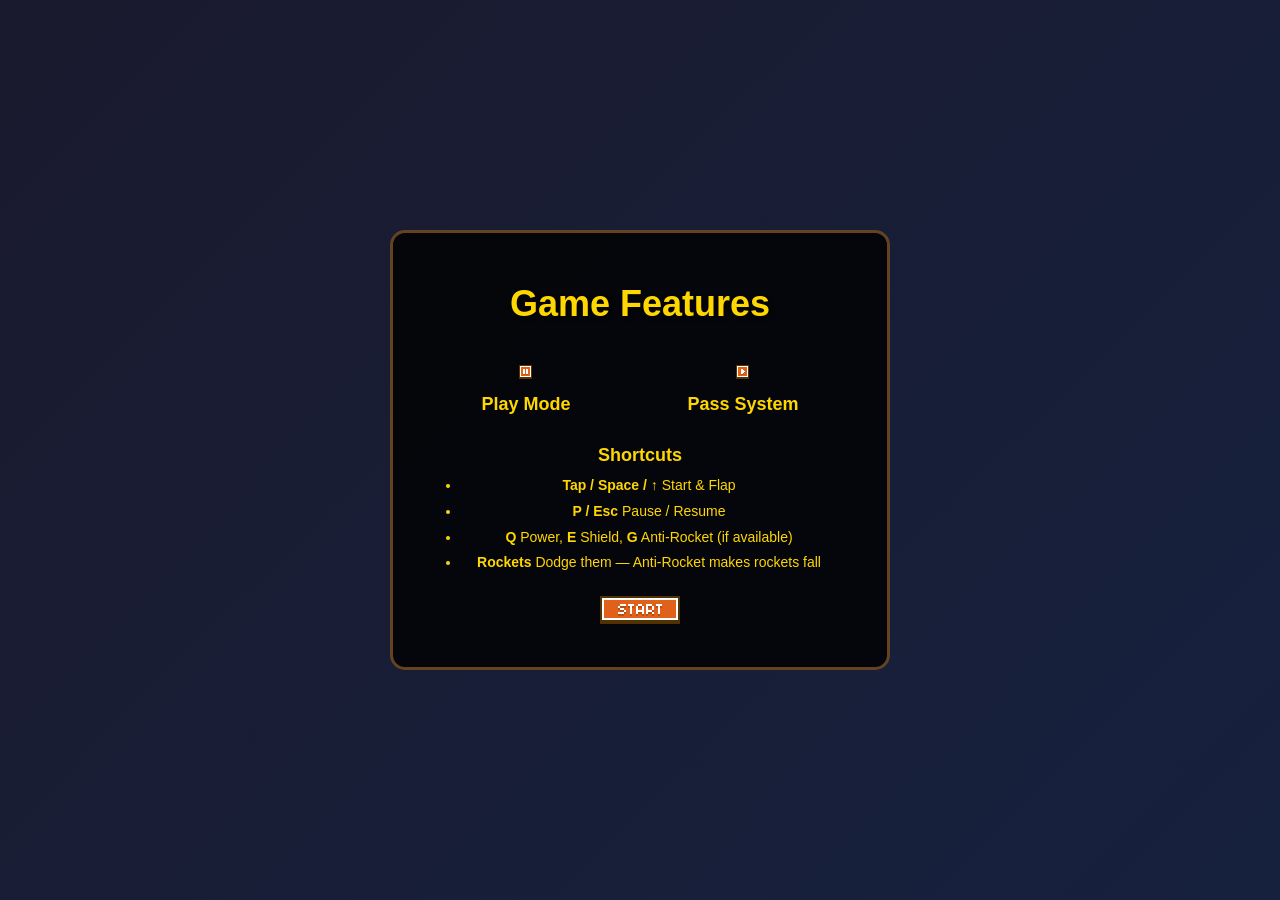
<file: features.html>
<!DOCTYPE html>
<html lang="en">
<head>
    <meta charset="UTF-8">
    <meta name="viewport" content="width=device-width, initial-scale=1.0, maximum-scale=1.0, user-scalable=no, viewport-fit=cover">
    <meta http-equiv="Cache-Control" content="no-cache, no-store, must-revalidate">
    <meta http-equiv="Pragma" content="no-cache">
    <meta http-equiv="Expires" content="0">
    <title>Flappy Bird - Features</title>
    <link rel="icon" href="assets/favicon.ico" type="image/x-icon">
    <link rel="stylesheet" href="css/style.css?v=3.0">
    <link rel="stylesheet" href="css/features.css?v=3.0">
</head>
<body>
    <div class="features-container">
        <h1 class="features-title">Game Features</h1>

        <div class="feature-grid">
            <div class="feature-item">
                <div class="play-button-sprite"></div>
                <p>Play Mode</p>
            </div>

            <div class="feature-item">
                <div class="pass-sprite"></div>
                <p>Pass System</p>
            </div>
        </div>

        <div class="features-notes">
            <h2 class="features-subtitle">Shortcuts</h2>
            <ul class="shortcut-list">
                <li><span class="k">Tap / Space / ↑</span> Start &amp; Flap</li>
                <li><span class="k">P / Esc</span> Pause / Resume</li>
                <li><span class="k">Q</span> Power, <span class="k">E</span> Shield, <span class="k">G</span> Anti-Rocket (if available)</li>
                <li><span class="k">Rockets</span> Dodge them — Anti-Rocket makes rockets fall</li>
            </ul>
        </div>

        <div class="back-button-sprite" id="backBtn" role="button" tabindex="0" aria-label="Back"></div>
    </div>

    <script src="js/features.js?v=2.0"></script>
</body>
</html>
</file>
<file: css/style.css>
* {
    margin: 0;
    padding: 0;
    box-sizing: border-box;
}

html, body {
    width: 100%;
    height: 100%;
    margin: 0;
    padding: 0;
    overflow: hidden;
}

body {
    display: flex;
    justify-content: center;
    align-items: center;
    background: #000;
    font-family: 'Segoe UI', Tahoma, Geneva, Verdana, sans-serif;
    touch-action: manipulation;
    -webkit-tap-highlight-color: transparent;
    user-select: none;
    -webkit-user-select: none;
}

.game-container,
#gameCanvas {
    touch-action: none;
    -webkit-touch-callout: none;
}

.game-container {
    position: relative;
    width: 400px;
    height: 600px;
    border-radius: 0;
    overflow: hidden;
    box-shadow: none;
}

#gameCanvas {
    display: block;
    width: 100%;
    height: 100%;
    background: linear-gradient(180deg, #4ec0ca 0%, #70c5ce 100%);
    image-rendering: pixelated;
    image-rendering: crisp-edges;
    -webkit-image-rendering: pixelated;
    -moz-image-rendering: crisp-edges;
}

[class*="sprite"],
.power-btn,
.shield-btn {
    image-rendering: pixelated;
    image-rendering: crisp-edges;
    -webkit-image-rendering: pixelated;
    -moz-image-rendering: crisp-edges;
}

.screen {
    position: absolute;
    top: 0;
    left: 0;
    width: 100%;
    height: 100%;
    display: flex;
    flex-direction: column;
    justify-content: center;
    align-items: center;
    color: white;
    text-align: center;
}

#startScreen {
    background: transparent;
    justify-content: flex-start;
    padding-top: 100px;
    gap: 0;
}

#getReadyScreen {
    background: transparent;
    justify-content: flex-start;
    padding-top: 100px;
    pointer-events: none;
}

.get-ready-sprite {
    background: url('../assets/images/flappybirdassets.png') no-repeat -146px -221px;
    width: 87px;
    height: 22px;
    transform: scale(2.6);
    image-rendering: pixelated;
    image-rendering: crisp-edges;
    -webkit-image-rendering: pixelated;
    -moz-image-rendering: crisp-edges;
    margin-top: 20px;
    margin-bottom: 140px;
}
.game-over-sprite{
    background:url('../assets/images/flappybirdassets.png') no-repeat -146px -199px;
    width:94px;
    height:19px;
    transform:scale(2.8);
    image-rendering:pixelated;
    image-rendering:crisp-edges;
    -webkit-image-rendering:pixelated;
    -moz-image-rendering:crisp-edges;
    margin-top:40px;
    margin-bottom:80px;
}

.tap-hint-sprite {
    background: url('../assets/images/flappybirdassets.png') no-repeat -172px -122px;
    width: 39px;
    height: 49px;
    transform: scale(2);
    image-rendering: pixelated;
    image-rendering: crisp-edges;
    -webkit-image-rendering: pixelated;
    -moz-image-rendering: crisp-edges;
    margin-top: 125px;
    margin-left: 30px;
}

.features-link{
    position:absolute;
    bottom:20px;
    left:50%;
    transform:translate(-50%);
    color:£FFD700;
    text-decoration:none;
    font-size:16px;
    font-weight:bold;
    padding:8px 16px;
    border:2px solid #FFD700;
    border-radius:5px;
    transition:all 0.3;
    z-index:100;
    background:#FFD700;
    color:#1a1a2e
}

@media (hover:hover) and (pointer:fine){
    .features-link:hover{
        transform:translate(-50%) scale(1.05);
    }
}
.flappy-bird-title-sprite {
    background: url('../assets/images/flappybirdassets.png') no-repeat -146px -173px;
    width: 96px;
    height: 22px;
    transform: scale(2.8);
    image-rendering: pixelated;
    image-rendering: crisp-edges;
    -webkit-image-rendering: pixelated;
    -moz-image-rendering: crisp-edges;
    margin-bottom: 20px;
}


.hidden {
    display: none !important;
}



.start-sprite-button {
    background: url('../assets/images/flappybirdassets.png') no-repeat -242px -213px;
    width: 40px;
    height: 14px;
    cursor: pointer;
    transition: transform 0.2s;
    transform: scale(2.7);
    margin-top: 180px;
    image-rendering: pixelated;
    image-rendering: crisp-edges;
    border: none;
    padding: 0;
    background-color: transparent;
}

.start-sprite-button:hover {
    transform: scale(2.9);
}

.shop-sprite-button {
    background: url('../assets/images/flappybirdassets(1).png') no-repeat -345px -150px;
    width: 40px;
    height: 14px;
    cursor: pointer;
    transition: transform 0.2s;
    transform: scale(2.7);
    margin-top: 45px;
    image-rendering: pixelated;
    image-rendering: crisp-edges;
    border: none;
    padding: 0;
    background-color: transparent;
}

.shop-sprite-button:hover {
    transform: scale(2.9);
}


.sprite-button {
    cursor: pointer;
    display: block;
    margin: 10px auto;
    transition: transform 0.1s;
}

.sprite-button:hover {
    transform: scale(1.1);
}

.sprite-button:active {
    transform: scale(0.95);
}


.num-0 {
    background: url('../assets/images/flappybirdassets.png') no-repeat -288px -100px;
    width: 7px;
    height: 10px;
    display: inline-block;
    image-rendering: pixelated;
    image-rendering: crisp-edges;
}

.num-1 {
    background: url('../assets/images/flappybirdassets.png') no-repeat -291px -118px;
    width: 5px;
    height: 10px;
    display: inline-block;
    image-rendering: pixelated;
    image-rendering: crisp-edges;
}

.num-2 {
    background: url('../assets/images/flappybirdassets.png') no-repeat -289px -134px;
    width: 7px;
    height: 10px;
    display: inline-block;
    image-rendering: pixelated;
    image-rendering: crisp-edges;
}

.num-3 {
    background: url('../assets/images/flappybirdassets.png') no-repeat -289px -150px;
    width: 7px;
    height: 10px;
    display: inline-block;
    image-rendering: pixelated;
    image-rendering: crisp-edges;
}

.num-4 {
    background: url('../assets/images/flappybirdassets.png') no-repeat -287px -173px;
    width: 7px;
    height: 10px;
    display: inline-block;
    image-rendering: pixelated;
    image-rendering: crisp-edges;
}

.num-5 {
    background: url('../assets/images/flappybirdassets.png') no-repeat -287px -185px;
    width: 7px;
    height: 10px;
    display: inline-block;
    image-rendering: pixelated;
    image-rendering: crisp-edges;
}

.num-6 {
    background: url('../assets/images/flappybirdassets.png') no-repeat -165px -245px;
    width: 7px;
    height: 10px;
    display: inline-block;
    image-rendering: pixelated;
    image-rendering: crisp-edges;
}

.num-7 {
    background: url('../assets/images/flappybirdassets.png') no-repeat -175px -245px;
    width: 7px;
    height: 10px;
    display: inline-block;
    image-rendering: pixelated;
    image-rendering: crisp-edges;
}

.num-8 {
    background: url('../assets/images/flappybirdassets.png') no-repeat -185px -245px;
    width: 7px;
    height: 10px;
    display: inline-block;
    image-rendering: pixelated;
    image-rendering: crisp-edges;
}

.num-9 {
    background: url('../assets/images/flappybirdassets.png') no-repeat -195px -245px;
    width: 7px;
    height: 10px;
    display: inline-block;
    image-rendering: pixelated;
    image-rendering: crisp-edges;
}

.sprite-score {
    display: flex;
    justify-content: flex-end;
    align-items: center;
    gap: 1px;
}

.sprite-score .num-digit {
    display: inline-block;
    image-rendering: pixelated;
    image-rendering: crisp-edges;
}

.in-game-score {
    position: absolute;
    top: 30px;
    left: 50%;
    transform: translateX(-50%);
    display: flex;
    justify-content: center;
    align-items: center;
    gap: 4px;
    z-index: 50;
}

.in-game-score .num-digit {
    display: inline-block;
    image-rendering: pixelated;
    image-rendering: crisp-edges;
    transform: scale(4);
    transform-origin: center center;
    margin: 0 10px;
}

.in-game-score.hidden {
    display: none;
}



.hidden {
    display: none !important;
}

.bronze-coin {
    background: url('../assets/images/flappybirdassets.png') no-repeat -302px -137px;
    width: 22px;
    height: 22px;
    display: inline-block;
}

.silver-coin {
    background: url('../assets/images/flappybirdassets.png') no-repeat -266px -229px;
    width: 22px;
    height: 22px;
    display: inline-block;
}

.gold-coin {
    background: url('../assets/images/flappybirdassets.png') no-repeat -242px -229px;
    width: 22px;
    height: 22px;
    display: inline-block;
}

.coin-hidden {
    display: none !important;
}

#shopScreen {
    background: rgba(0, 0, 0, 0.85);
    flex-direction: column;
    justify-content: center;
    align-items: center;
}

.shop-panel {
    background: linear-gradient(180deg, #2c1e0f 0%, #3d2b14 100%);
    border: 3px solid #8B6914;
    border-radius: 16px;
    width: 340px;
    padding: 0;
    position: relative;
    box-shadow:
        0 0 0 2px #5a3e0a,
        0 8px 32px rgba(0,0,0,0.6),
        inset 0 1px 0 rgba(255,215,0,0.15);
    overflow: visible;
}

.shop-header {
    background: linear-gradient(180deg, #4a3520 0%, #3d2b14 100%);
    border-bottom: 2px solid #8B6914;
    border-radius: 13px 13px 0 0;
    padding: 18px 20px 14px;
    display: flex;
    justify-content: space-between;
    align-items: center;
}

.shop-title {
    color: #FFD700;
    font-size: 26px;
    font-weight: bold;
    letter-spacing: 3px;
    text-shadow:
        0 2px 4px rgba(0,0,0,0.8),
        0 0 10px rgba(255,215,0,0.3);
    margin: 0;
}

.shop-coins-display {
    display: flex;
    align-items: center;
    gap: 6px;
    background: rgba(0,0,0,0.4);
    padding: 5px 12px;
    border-radius: 14px;
    border: 1.5px solid #FFD700;
    margin-right: 30px;
}

.shop-coins-display .coin-icon {
    width: 16px;
    height: 16px;
    background: radial-gradient(circle at 35% 35%, #FFE44D, #FFD700 40%, #E5A800);
    border-radius: 50%;
    border: 1.5px solid #B8860B;
    box-shadow: 0 1px 3px rgba(0,0,0,0.4);
}

#shopCoinsAmount {
    color: #FFD700;
    font-size: 16px;
    font-weight: bold;
}

.shop-items-row {
    display: flex;
    justify-content: center;
    gap: 12px;
    padding: 20px 16px 24px;
}

.shop-item-card {
    background: linear-gradient(180deg, #F5EDD6 0%, #E8DFC0 100%);
    border: 2px solid #C4A94D;
    border-radius: 12px;
    padding: 14px 10px 10px;
    display: flex;
    flex-direction: column;
    align-items: center;
    gap: 6px;
    width: 90px;
    cursor: pointer;
    transition: transform 0.15s, box-shadow 0.15s;
    box-shadow: 0 3px 8px rgba(0,0,0,0.3);
    position: relative;
    justify-content: space-between;
}

.shop-item-card:hover {
    transform: translateY(-3px);
    box-shadow: 0 6px 16px rgba(0,0,0,0.4), 0 0 12px rgba(255,215,0,0.2);
}

.shop-item-card:active {
    transform: translateY(1px);
    box-shadow: 0 1px 4px rgba(0,0,0,0.3);
}

.shop-item-icon-wrap {
    width: 50px;
    height: 50px;
    background: radial-gradient(circle, #FFF 0%, #EDE4C8 100%);
    border: 2px solid #C4A94D;
    border-radius: 50%;
    display: flex;
    justify-content: center;
    align-items: center;
    box-shadow: inset 0 2px 4px rgba(0,0,0,0.1);
}

.shop-item-name {
    color: #3d2b14;
    font-size: 11px;
    font-weight: bold;
    text-transform: uppercase;
    letter-spacing: 0.5px;
    flex: 1;
    display: flex;
    align-items: center;
    text-align: center;
}

.shop-item-buy {
    display: flex;
    align-items: center;
    justify-content: center;
    gap: 4px;
    background: linear-gradient(180deg, #4CAF50, #388E3C);
    padding: 3px 10px;
    border-radius: 8px;
    border: 1.5px solid #2E7D32;
    box-shadow: 0 2px 4px rgba(0,0,0,0.3);
    color: #FFF;
    font-size: 12px;
    font-weight: bold;
    transition: background 0.15s;
    width: 60px;
    margin-top: auto;
}

.shop-item-card:hover .shop-item-buy {
    background: linear-gradient(180deg, #5CBF60, #43A047);
}

.price-coin-icon {
    width: 12px;
    height: 12px;
    background: radial-gradient(circle at 35% 35%, #FFE44D, #FFD700 40%, #E5A800);
    border-radius: 50%;
    border: 1px solid #B8860B;
    display: inline-block;
}

.qty-badge {
    position: absolute;
    top: -8px;
    right: -8px;
    background: linear-gradient(180deg, #FF5252, #D32F2F);
    color: #FFF;
    font-size: 11px;
    font-weight: bold;
    min-width: 22px;
    height: 22px;
    line-height: 22px;
    text-align: center;
    border-radius: 11px;
    padding: 0 5px;
    z-index: 5;
    border: 2px solid #FFF;
    box-shadow: 0 2px 6px rgba(0,0,0,0.4);
}

.shield-sprite {
    background: url('../assets/images/flappybirdassets(1).png') no-repeat -433px -102px;
    width: 22px;
    height: 22px;
}

.power-sprite {
    background: url('../assets/images/flappybirdassets(1).png') no-repeat -434px -128px;
    width: 22px;
    height: 22px;
}

.anti-bomb-sprite {
    background: url('../assets/images/flappybirdassets(1).png') no-repeat -382px -102px;
    width: 22px;
    height: 22px;
}

.shop-item {
    position: relative;
    cursor: pointer;
    transform: scale(2);
    image-rendering: pixelated;
    image-rendering: crisp-edges;
}

.close-shop-sprite {
    background: url('../assets/images/flappybirdassets(1).png') no-repeat -391px -133px;
    width: 12px;
    height: 13px;
    position: absolute;
    top: 12px;
    right: 12px;
    cursor: pointer;
    z-index: 10;
    transform: scale(2.2);
    transform-origin: center;
    image-rendering: pixelated;
    image-rendering: crisp-edges;
    transition: transform 0.15s;
    border: none;
    padding: 0;
    background-color: transparent;
}

.close-shop-sprite:hover {
    transform: scale(2.8);
}

.shop-message {
    position: absolute;
    bottom: 100px;
    color: white;
    font-size: 16px;
    font-weight: bold;
    padding: 10px 20px;
    border-radius: 8px;
    text-align: center;
    animation: fadeInOut 2s ease-in-out;
}

.shop-message.success {
    background: rgba(0, 200, 0, 0.8);
}

.shop-message.error {
    background: rgba(200, 0, 0, 0.8);
}

.shop-message.hidden {
    display: none;
}

@keyframes fadeInOut {
    0% { opacity: 0; transform: translateY(20px); }
    20% { opacity: 1; transform: translateY(0); }
    80% { opacity: 1; transform: translateY(0); }
    100% { opacity: 0; transform: translateY(-20px); }
}

.top-pipe-sprite {
    background: url('../assets/images/flappybirdassets.png') no-repeat -320px 0;
    width: 26px;
    height: 135px;
}

.bottom-pipe-sprite {
    background: url('../assets/images/flappybirdassets.png') no-repeat -330px 0;
    width: 26px;
    height: 121px;
}

.play-button-sprite{
    background:url('../assets/images/flappybirdassets(1).png') no-repeat -287px -58px;
    width:13px;
    height:14px;
    display:block;
    image-rendering:pixelated;
    image-rendering:crisp-edges;
    border:none;
    padding:0;
    background-color:transparent;
}

.pass-sprite{
    background:url('../assets/images/flappybirdassets(1).png') no-repeat -287px -84px;
    width:13px;
    height:14px;
    display:block;
    image-rendering:pixelated;
    image-rendering:crisp-edges;
    border:none;
    padding:0;
    background-color:transparent;
}
.game-controls{
    position:absolute;
    top:20px;
    right:20px;
    display:flex;
    flex-direction:column;
    gap:15px;
    z-index:100;
    pointer-events:auto;
}

.game-controls #toggleBtn {
    cursor:pointer;
    background-color:transparent;
    padding:0;
    width:13px;
    height:14px;
    transform:scale(2.5);
    transform-origin:top right;
    border-radius:0;
    border:none;
    pointer-events:auto;
    user-select:none;
    touch-action:manipulation;
    opacity:0.9;
    transition:transform 0.2s ease-out,opacity 0.2s ease-out;
}

.game-controls #toggleBtn:hover{
    transform:scale(2.8);
    opacity:1;
}

.game-controls #toggleBtn:active{
    transform:scale(2.7);
}

.in-game-coins{
    position:absolute;
    top:10px;
    left:10px;
    display:flex;
    align-items:center;
    gap:4px;
    background:rgba(0,0,0,0.5);
    padding:4px 10px;
    border-radius:12px;
    z-index:50;
}

.in-game-coins.hidden {
    display:none;
 }
 .mini-coin-icon {
    width:12px;
    height:12px;
    background:#FFD700;
    border-radius:50%;
    border:1px solid #FFA500;
 }

#inGameCoinsAmount {
    color:#FFD700;
    font-size:12px;
    font-weight:bold;
 }

.power-container,
.powers-container{
    position:absolute;
    top:100px;
    left:10px;
    z-index:100;
    pointer-events:auto;
    display:flex;
    flex-direction:column;
    gap:50px;
    align-items:flex-start;
}
.power-btn-wrapper{
    position:relative;
    display:flex;
    flex-direction:column;
    align-items:center;
}
.power-icon{
    cursor:pointer;
    image-rendering:pixelated;
    image-rendering:crisp-edges;
    transform:scale(3);
    transform-origin:left;
    transition:transform 0.2s,opacity 0.2s,filter 0.2s;
    pointer-events:auto;
    user-select:none;
    touch-action:manipulation;
    border:none;
    padding:0;
    background-color:transparent;
}

.power-icon:hover{
    transform:scale(3.3);
}
.power-icon:active{
    transform:scale(2.7);
}

.power-qty{
    position:absolute;
    bottom:-8px;
    left:-4px;
    color:#FFF;
    font-size:9px;
    font-weight:bold;
    background:#e74c3c;
    min-width:16px;
    height:16px;
    line-height:16px;
    text-align:center;
    border-radius:50%;
    padding:0 3px;
    white-space:nowrap;
    z-index:5;
    box-shadow:0 1px 3px rgba(0,0,0,0.5);
}

.power-icon.power-used,
.power-icon.gravity-used,
.power-icon.power-disabled{
    opacity:0.35;
    filter:grayscale(0.2);
}
.power-icon.power-used,
.power-icon.gravity-used,
.power-icon.shield-cooldown,
.power-icon.power-disabled{
    pointer-events:none;
}

.power-icon.shield-ready{
    opacity:1;
    filter:drop-shadow(0 0 6px rgba(0,255,160,0.55));
}

.power-icon.shield-used{
    opacity:1;
    filter:drop-shadow(0 0 8px rgba(0,191,255,0.7));
}

.power-icon.shield-cooldown{
    opacity:0.55;
}

@media screen and (max-width: 480px) {
    html, body {
        width: 100% !important;
        height: 100% !important;
        min-height: 100vh !important;
        min-height: 100dvh !important;
        overflow: hidden !important;
        background: #4ec0ca !important;
    }

    body {
        align-items: stretch;
        justify-content: center;
    }

    .game-container {
        position: fixed !important;
        top: 0 !important;
        left: 0 !important;
        right: 0 !important;
        bottom: 0 !important;
        width: 100vw !important;
        height: 100vh !important;
        height: 100dvh !important;
        border-radius: 0 !important;
        box-shadow: none !important;
    }

    #gameCanvas {
        position: absolute !important;
        top: 0 !important;
        left: 0 !important;
        width: 100% !important;
        height: 100% !important;
        display: block;
    }

    .screen {
        width: 100%;
        height: 100%;
    }

    #startScreen {
        justify-content: flex-start !important;
        padding-top: 5vh;
        padding-bottom: 0;
        gap: 0;
    }

    .flappy-bird-title-sprite {
        transform: scale(2.8);
        margin-bottom: 20px;
    }

    .start-sprite-button {
        transform: scale(2.8);
        margin-top: 36vh;
        padding: 0;
    }

    .start-sprite-button:active {
        transform: scale(2.5);
    }

    .shop-sprite-button {
        background: url('../assets/images/flappybirdassets(1).png') no-repeat -247px -118px;
        width: 40px;
        height: 14px;
        transform: scale(2.8);
        margin-top: 5vh;
        padding: 0;
    }

    .shop-sprite-button:active {
        transform: scale(2.5);
    }

    .in-game-score {
        top: 25px;
    }

    .in-game-score .num-digit {
        transform: scale(3.5);
        margin: 0 8px;
    }

    .powers-container{
        top:80px;
        left:8px;
        gap:44px;
    }

    .power-icon{
        transform:scale(2.8);
    }
    .power-icon:hover{
        transform:scale(3);
    }
    .power-icon:active{
        transform:scale(2.4);
    }
    .power-qty{
        font-size:8px;
        min-width:14px;
        height:14px;
        line-height:14px;
    }
    #shopScreen {
        justify-content: center !important;
    }

    .shop-panel {
        width: calc(100vw - 32px);
        max-width: 360px;
        border-radius: 14px;
    }

    .shop-header {
        padding: 14px 16px 10px;
    }

    .shop-title {
        font-size: 22px;
        letter-spacing: 2px;
    }

    .shop-coins-display {
        margin-right: 26px;
        padding: 4px 10px;
    }

    .close-shop-sprite {
        top: 10px;
        right: 10px;
        transform: scale(2.4);
    }

    .shop-items-row {
        gap: 10px;
        padding: 16px 12px 20px;
    }

    .shop-item-card {
        width: 80px;
        padding: 12px 8px 8px;
        border-radius: 10px;
    }

    .shop-item-icon-wrap {
        width: 44px;
        height: 44px;
    }

    .shop-item {
        transform: scale(1.7);
    }

    .shop-item-name {
        font-size: 10px;
    }

    .shop-item-buy {
        font-size: 11px;
        padding: 3px 8px;
        width: 54px;
    }

    .shop-message {
        bottom: 80px;
        font-size: 14px;
        padding: 8px 16px;
    }
}

@media screen and (max-width: 380px) {
    .start-sprite-button {
        transform: scale(2.4);
    }

    .power-icon {
        transform: scale(2.4);
    }

    .shop-sprite-button {
        transform: scale(2.4);
    }

    .flappy-bird-title-sprite {
        transform: scale(2.4);
    }

    .shop-panel {
        width: calc(100vw - 20px);
    }

    .shop-item-card {
        width: 72px;
        padding: 10px 6px 8px;
    }

    .shop-item-icon-wrap {
        width: 38px;
        height: 38px;
    }

    .shop-item {
        transform: scale(1.5);
    }

    .shop-items-row {
        gap: 8px;
        padding: 12px 8px 16px;
    }
}

@media screen and (max-height: 650px) and (max-width: 480px) {
    #startScreen {
        padding-bottom: 5vh;
    }

    .powers-container {
        top: 55px;
        gap: 30px;
    }

    .power-icon {
        transform: scale(2);
    }

    .start-sprite-button {
        transform: scale(2.2);
        margin-top: 3vh;
    }

    .shop-sprite-button {
        transform: scale(2.2);
        margin-top: 3vh;
    }

    .flappy-bird-title-sprite {
        transform: scale(2.2);
    }

    .in-game-score {
        top: 14px;
    }

    .in-game-score .num-digit {
        transform: scale(2.6);
        margin: 0 6px;
    }

    .shop-panel {
        max-width: 320px;
    }

    .shop-items-row {
        padding: 12px 10px 16px;
    }

    .shop-item-card {
        width: 74px;
    }
}

@media screen and (orientation: landscape) and (max-height: 500px) {
    .game-container {
        width: auto !important;
        height: 100vh !important;
        height: 100dvh !important;
        aspect-ratio: 2 / 3;
        margin: 0 auto;
    }

    #startScreen {
        padding-bottom: 3vh;
    }

    .start-sprite-button {
        transform: scale(2.0);
        margin-top: 2vh;
    }

    .shop-sprite-button {
        transform: scale(2.0);
        margin-top: 2vh;
    }

    .flappy-bird-title-sprite {
        transform: scale(2.0);
    }

    .powers-container {
        top: 45px;
        gap: 22px;
    }

    .power-icon {
        transform: scale(1.8);
    }

    .in-game-score .num-digit {
        transform: scale(2.2);
        margin: 0 5px;
    }

    .shop-panel {
        max-width: 280px;
    }

    .shop-item-card {
        width: 66px;
        padding: 8px 5px 6px;
    }

    .shop-item-icon-wrap {
        width: 34px;
        height: 34px;
    }

    .shop-item {
        transform: scale(1.3);
    }

    .shop-item-name {
        font-size: 9px;
    }

    .shop-items-row {
        gap: 6px;
        padding: 10px 6px 12px;
    }

    .shop-header {
        padding: 10px 12px 8px;
    }

    .shop-title {
        font-size: 18px;
    }
}

@supports (padding: env(safe-area-inset-top)) {
    .in-game-score {
        top: calc(20px + env(safe-area-inset-top));
    }

    .powers-container {
        top: calc(70px + env(safe-area-inset-top));
        left: calc(6px + env(safe-area-inset-left));
    }
}

#gameOverScreen{
    justify-content:flex-start;
    flex-direction:column;
    align-items:center;
    padding-top:102px;
    background:rgba(0,0,0,0.35);
    backdrop-filter:blur(3px);
    -webkit-backdrop-filter:blur(3px);

}

.game-over-sprite{
    margin-top:0;
    margin-bottom:42px;
}
.scoreboard-sprite {
    background: url('../assets/images/flappybirdassets.png') no-repeat -146px -58px;
    background-color: rgba(222, 216, 149, 0.92);
    width: 113px;
    height: 58px;
    position: relative;
    margin: 0 auto;
    align-self: center;
    transform: scale(3.25);
    transform-origin: center top;
    image-rendering: pixelated;
    image-rendering: crisp-edges;
    margin-top: 20px;
}

.scoreboard-sprite #finalScore {
    position: absolute;
    top: 16px;
    right: 13px;
    width: 30px;
    display: flex;
    justify-content: flex-end;
    align-items: center;
    gap: 1px;
}

.scoreboard-sprite #bestScore {
    position: absolute;
    top: 37px;
    right: 13px;
    width: 30px;
    display: flex;
    justify-content: flex-end;
    align-items: center;
    gap: 1px;
}

.scoreboard-sprite #finalScore .num-digit,
.scoreboard-sprite #bestScore .num-digit {
    transform: scale(0.85);
    transform-origin: center;
}

.scoreboard-sprite #medal {
    position: absolute;
    top: 21px;
    left: 13px;
}

.new-best-sprite {
    background: url('../assets/images/flappybirdassets.png') no-repeat -146px -245px;
    width: 16px;
    height: 7px;
    position: absolute;
    top: 29px;
    right: 32px;
}

.medal-bronze {
    background: url('../assets/images/flappybirdassets.png') no-repeat -302px -137px;
    width: 22px;
    height: 22px;
}

.medal-silver {
    background: url('../assets/images/flappybirdassets.png') no-repeat -266px -229px;
    width: 22px;
    height: 22px;
}

.medal-gold {
    background: url('../assets/images/flappybirdassets.png') no-repeat -242px -229px;
    width: 22px;
    height: 22px;
}

.medal-platinum {
    background: url('../assets/images/flappybirdassets.png') no-repeat -266px -137px;
    width: 22px;
    height: 22px;
}

.ok-button {
    background: url('../assets/images/flappybirdassets.png') no-repeat -246px -134px;
    width: 40px;
    height: 14px;
    border: none;
    border-radius: 0;
    color: transparent;
    font-size: 0;
    line-height: 0;
    cursor: pointer;
    display: block;
    margin: auto auto 60px;
    margin-top: 250px;
    padding: 0;
    background-color: transparent;
    transition: transform 0.2s;
    transform: scale(2.7);
    transform-origin: center;
    image-rendering: pixelated;
    image-rendering: crisp-edges;
}

.ok-button:hover {
    transform: scale(2.9);
}

.ok-button:active {
    transform: scale(2.5);
}
</file>
<file: css/features.css>
body {
    display:flex;
    justify-content:center;
    align-items:center;
    min-height:100vh;
    min-height:100dvh;
    background:linear-gradient(135deg,#1a1a2e 0%,#16213e 100%);
    margin:0;
    padding:0;
}

.features-container{
    background:rgba(0,0,0,0.8);
    border:3px solid #654321;
    border-radius:15px;
    padding:50px;
    text-align:center;
    max-width:500px;
    width:90%;
    box-sizing:border-box;
}
.features-title{
    color:#FFD700;
    margin-bottom:40px;
    font-size:36px;
    text-shadow:2px 2px 4px rgba(0,0,0,0.5);
}
.feature-grid{
    display:flex;
    justify-content:space-around;
    margin:30px 0;
    gap:40px;
    flex-wrap:wrap;
}
.feature-item{
    display:flex;
    flex-direction:column;
    align-items:center;
    gap:15px;
}
.feature-item p{
    color:#FFD700;
    font-size:18px;
    font-weight:bold;
}

.feature-notes{
    margin:top 18px;
    text-align:left;
}

.features-subtitle {
    color:#FFD700;
    font-size:18px;
    margin:8px 0 10px;
}

.shortcut-list{
    margin:0;
    padding-left:18px;
    color:#FFD700;
    font-size:14px;
    line-height:1.4;
}

.shortcut-list li {
    margin:6px 0;
}
.k {
    font-weight:700;
}

.back-button-sprite{
    background: url('../assets/images/flappybirdassets.png') no-repeat -242px -213px;
    width:40px;
    height:14px;
    cursor:pointer;
    transition:transform 0.2s;
    transform:scale(2);
    margin:30px auto 0;
    image-rendering:pixelated;
    image-rendering:crisp-edges;
}
.back-button-sprite:hover{
    transform:scale(2.3);
}
.back-button-sprite:active{
    transform:scale(1.9);
}

@media screen and (max-width:480px){
    .features-container{
        padding:30px 20px;
        width:92%;
        border-radius:12px;
    }
    .features-title {
        font-size:26px;
        margin-bottom:25px;
    }
    .feature-grid{
        gap:24px;
        margin:20px 0;
    }

    .feature-item p{
        font-size:15px;
    }

    .features-subtitle{
        font-size:16px;
        margin-top:12px;
    }
    .shortcut-list{
        font-size:13px;
    }
    .back-button-sprite{
        transform:scale(2.4);
        margin-top:25px;
        padding:12px;
    }
}

@media screen and (max-width:300px) {
    .features-container{
        padding:24px 16px;
    }
    .features-title {
        font-size:22px;
    }
    .feature-item p{
        font-size:14px;
    }
}
</file>
